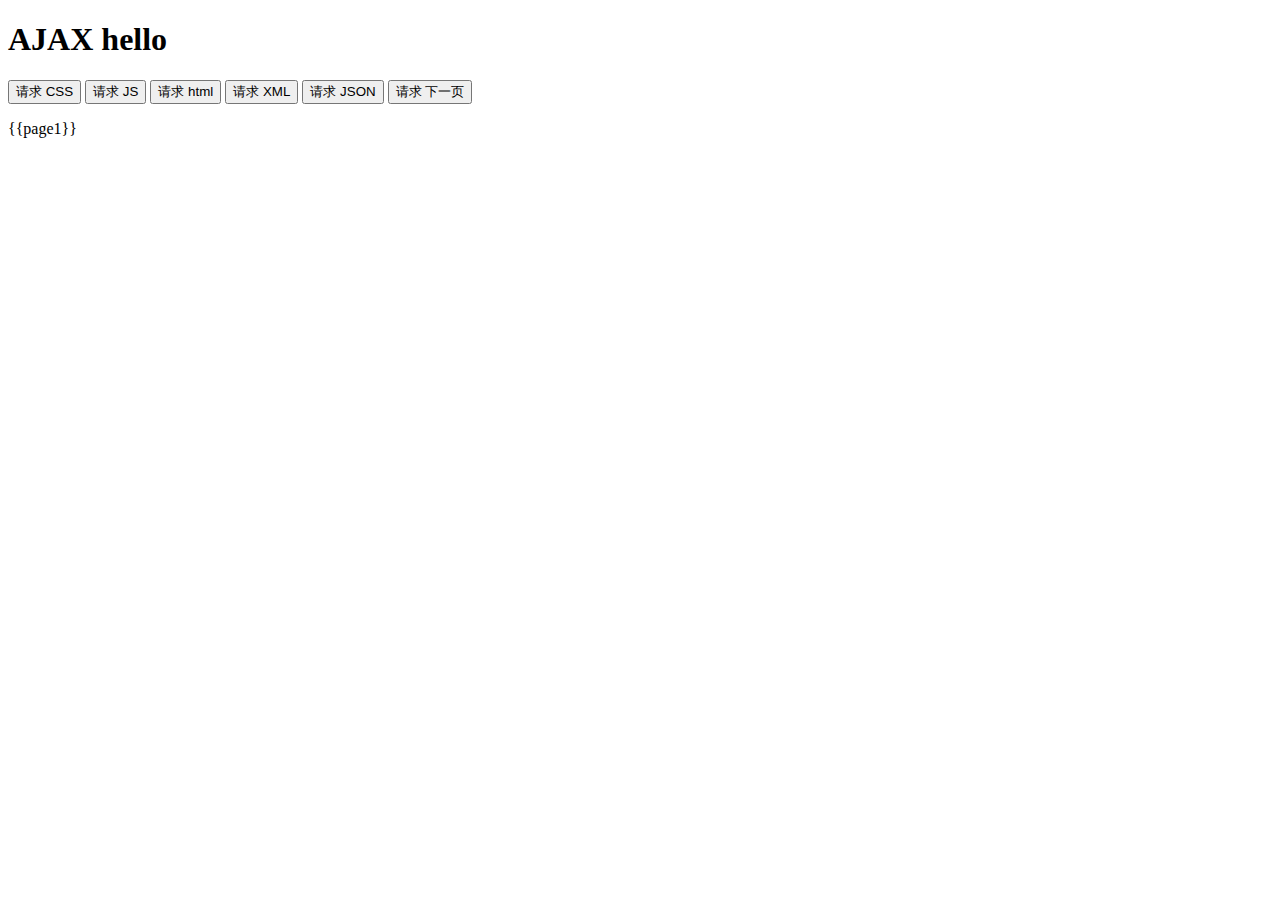
<file: public/index.html>
<!DOCTYPE html>
<html lang="zh">

<head>
    <meta charset="UTF-8">
    <meta name="viewport" content="width=device-width, initial-scale=1.0">
    <meta http-equiv="X-UA-Compatible" content="ie=edge">
    <title>AJAX</title>
</head>

<body>
    <h1 class="ajax">AJAX hello <span id="myName"></span></h1>
    <p>
        <button id="getCSS">请求 CSS</button>
        <button id="getJS">请求 JS</button>
        <button id="getHtml">请求 html</button>
        <button id="getXML">请求 XML</button>
        <button id="getJSON">请求 JSON</button>
        <button id="getPage">请求 下一页</button>

    </p>
    <div>
        {{page1}}
    </div>
    <script src="main.js"></script>
</body>

</html>
</file>
